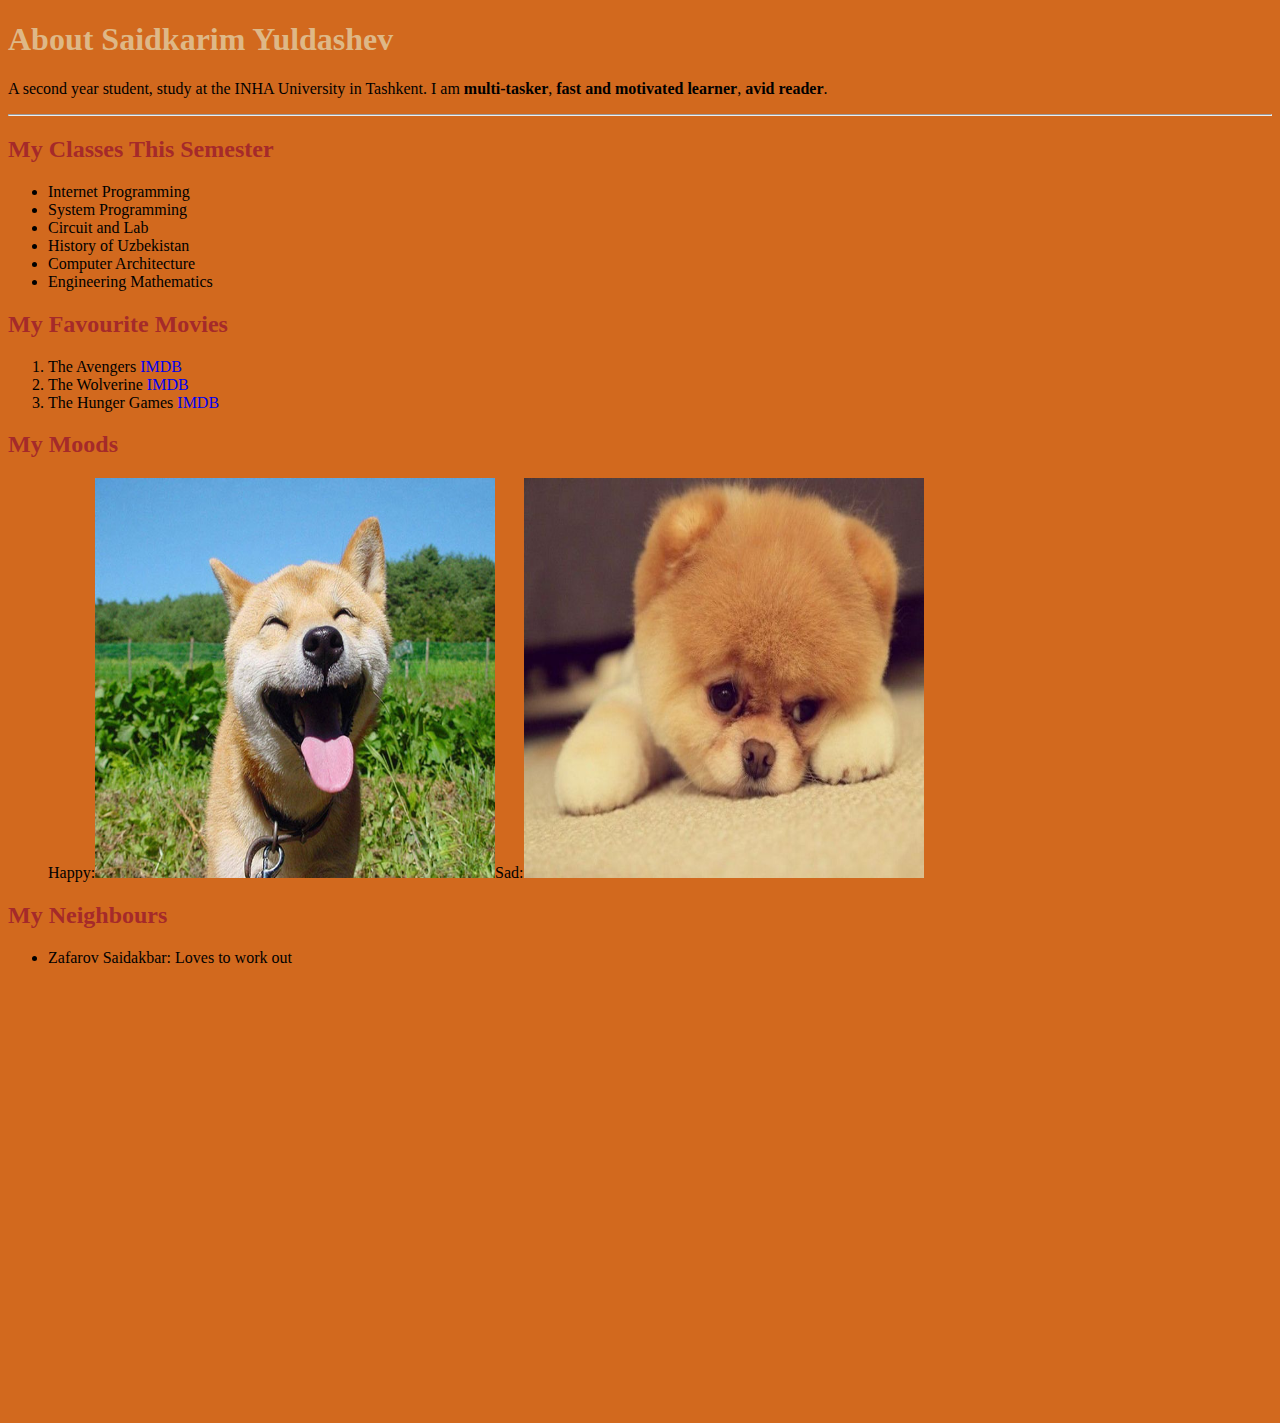
<file: index.html>
<!DOCTYPE html>
<html lang="en">
<head>
    <meta charset="UTF-8">
    <meta http-equiv="X-UA-Compatible" content="IE=edge">
    <meta name="viewport" content="width=device-width, initial-scale=1.0">
    <title>Saidkarim2000.github.io</title>
</head>
<body>
    <link rel="stylesheet" href="main.css">

    <h1 class="header__one">About Saidkarim Yuldashev</h1>
    
    <p>A second year student, study at the INHA University in Tashkent. I am <b>multi-tasker</b>,  <b>fast and motivated learner</b>, <b>avid reader</b>. </p>
    
    <hr>
    
    <h2 class="header">My Classes This Semester</h2>
    <ul>
        <li>Internet Programming</li>
        <li>System Programming</li>
        <li>Circuit and Lab</li>
        <li>History of Uzbekistan</li>
        <li>Computer Architecture</li>
        <li>Engineering Mathematics</li>
    </ul>
    
    <h2 class="header">My Favourite Movies</h2>
    <ol>
        <li>The Avengers <a href="https://www.imdb.com/title/tt0848228/">IMDB</a></li>
        <li>The Wolverine <a href="https://www.imdb.com/title/tt1430132/">IMDB</a></li>
        <li>The Hunger Games <a href="https://www.imdb.com/title/tt1392170/">IMDB</a></li>
    </ol>


    <h2 class="header">My Moods</h2>
    <ul class="images">
        <li>Happy:<img src="cute-smiling-animals-2.jpg" alt="#"></li>
        <li>Sad:<img src="sad.jpg" alt="#"></li>
    </ul>

    <h2 class="header">My Neighbours</h2>

    <ul>
        <li>Zafarov Saidakbar:  Loves to work out  </li>
    </ul>



    <br>
    <br>
    <br>
    <br>
    <br>
    <br>
    <br>
    <br>
    <br>
    <br>
    <br>

    <br>
    <br>
    <br>
    <br>
    <br>
    <br>

    <br>
    <br>
    <br>
    <br>
    <br>
    <br>
    <br>

</body>
</html>
</file>
<file: main.css>
*{
    background-color: chocolate;
    box-sizing: border-box;
    text-decoration: none;
}

.header__one{
    color: burlywood;
}
.header{
    color: brown;
}
.images {
    display: flex;
    justify-content: flex-start;
   
}

.images li{
    list-style: none;
}
.images img{
    height: 400px;
    width: 400px;
}
</file>
